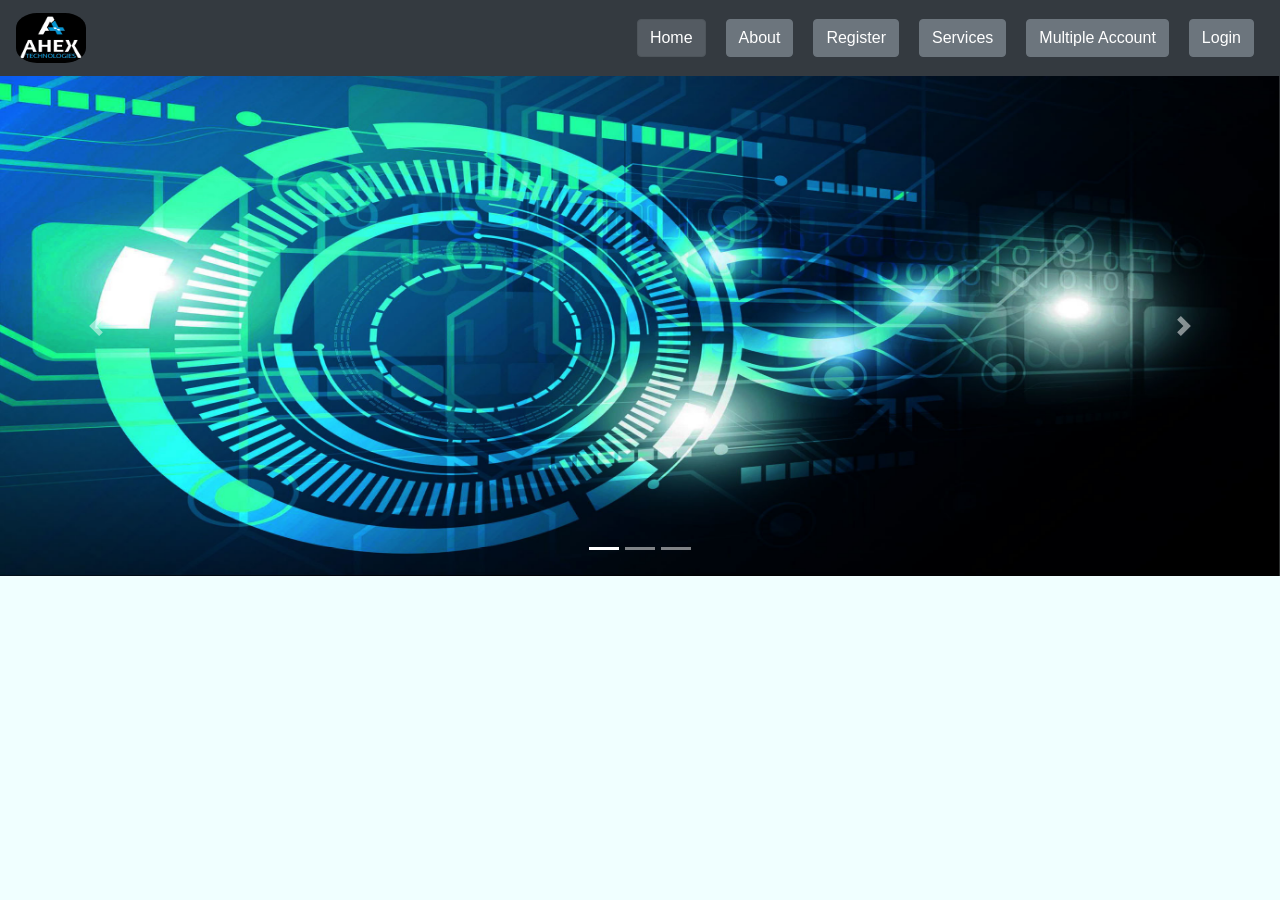
<file: ravi.html>
<!DOCTYPE html>
<html lang="en">
  <head>
    <meta charset="UTF-8" />
    <meta http-equiv="X-UA-Compatible" content="IE=edge" />
    <meta name="viewport" content="width=device-width, initial-scale=1.0" />
    <title>Document</title>

    <link rel="stylesheet" href="/css/index.css" />
    <link rel="stylesheet" href="/css/csv_xls.css"/>
    <link rel="stylesheet" href="css/bootstrap/bootstrap.min.css" />
    <link
    rel="stylesheet"
    href="https://cdn.datatables.net/1.13.1/css/jquery.dataTables.min.css"
  />
    <script src="js/lib/jquery.slim.min.js"></script>
    <script src="js/lib/popper.min.js"></script>
    <script src="js/lib/bootstrap.bundle.min.js"></script>
    <script src="js/lib/papaparse.js"></script>
    <script src="js/lib/xlsx_cdn.js"></script>
    <script src="https://cdn.datatables.net/1.13.1/js/jquery.dataTables.min.js"></script>
    <link
      rel="stylesheet"
      href="https://cdnjs.cloudflare.com/ajax/libs/font-awesome/4.7.0/css/font-awesome.min.css"
    />
    <link
      rel="stylesheet"
      href="https://cdn.datatables.net/1.13.1/css/jquery.dataTables.min.css"
    />
    <link rel="stylesheet" href="css/student_registration.css" />
    <link rel="stylesheet" href="css/about.css" />
    <link rel="stylesheet" href="/css/login.css" />
  </head>
  <body>
    <nav class="navbar navbar-expand-lg bg-dark navbar-dark sticky-top">
      <!-- Brand -->
      <a href="student_registration.html" class="navbar-brand"
        ><img
          src="images/download.png"
          alt="ahexlogo"
          width="70px"
          height="50px"
          id="logo"
      /></a>

      <!-- Toggler/collapsibe Button -->
      <button
        class="navbar-toggler"
        type="button"
        data-toggle="collapse"
        data-target="#collapsibleNavbar"
      >
        <span class="navbar-toggler-icon"></span>
      </button>

      <!-- Navbar links -->
      <div class="collapse navbar-collapse" id="collapsibleNavbar" >
        <div class="tab nav navbar-nav ml-auto">
          <ul class="navbar-nav ">
            <li class="navbar-item">
              <button
                class="tablinks btn btn-secondary text-white"
                onclick="openContent(event, 'Home')"
                id="defaultOpen"
              >
                Home
              </button>
              <!-- <a
                href="carousels.html"
                class="nav-link btn btn-secondary text-white btn1"
                >Home</a
              > -->
            </li>
            <li class="navbar-item">
              <button
                class="tablinks btn btn-secondary text-white"
                onclick="openContent(event, 'About')"
              >
                About
              </button>
              <!-- <a
                href="about.html"
                class="nav-link btn btn-secondary text-white btn1"
                >About</a
              > -->
            </li>
            <li class="navbar-item">
              <button
                class="tablinks btn btn-secondary text-white"
                onclick="openContent(event, 'Registration')"
              >
                Register
              </button>

              <!-- <a
                  href="student_registration.html"
                  class="nav-link btn btn-secondary text-white btn1"
                  >Register</a
                > -->
            </li>
            <li class="navbar-item">
              <button
                class="tablinks btn btn-secondary text-white"
                onclick="openContent(event, 'Services'),showData()"
              >
                Services
              </button>
              <!-- openContent(event, 'Services') -->
              <!-- <a
                  href="studentdata_table.html"
                  class="nav-link btn btn-secondary text-white btn1"
                  >Services</a
                > -->
            </li>
            <li class="navbar-item">
              <button
                class="tablinks btn btn-secondary text-white"
                onclick="openContent(event, 'Multipleaccount')"
              >
                Multiple Account
              </button>

              <!-- <a href="" class="nav-link btn btn-secondary text-white btn1"
                  >Logout</a
                > -->
            </li>
            <li class="navbar-item">
              <button
                class="tablinks btn btn-secondary text-white"
                onclick="openContent(event, 'Login')"
              >
                Login
              </button>

              <!-- <a href="" class="nav-link btn btn-secondary text-white btn1"
                  >Logout</a
                > -->
            </li>
          </ul>
        </div>
      </div>
    </nav>


    <div id="Home" class="tabcontent">
        <!-- home content-->
        <div id="demo" class="carousel slide" data-ride="carousel">
          <!-- Indicators -->
          <ul class="carousel-indicators">
            <li data-target="#demo" data-slide-to="0" class="active"></li>
            <li data-target="#demo" data-slide-to="1"></li>
            <li data-target="#demo" data-slide-to="2"></li>
          </ul>
  
          <!-- The slideshow -->
          <div class="carousel-inner">
            <div class="carousel-item active">
              <img
                src="/images/pic4.jpg"
                alt="Los Angeles"
                width="100%"
                height="500px"
              />
            </div>
            <div class="carousel-item">
              <img
                src="/images/pic5.jpg"
                alt="Chicago"
                width="100%"
                height="500px"
              />
            </div>
            <div class="carousel-item">
              <img
                src="images/pic3.jpg"
                alt="New York"
                width="100%"
                height="500px"
              />
            </div>
          </div>
  
          <!-- Left and right controls -->
          <a class="carousel-control-prev" href="#demo" data-slide="prev">
            <span class="carousel-control-prev-icon"></span>
          </a>
          <a class="carousel-control-next" href="#demo" data-slide="next">
            <span class="carousel-control-next-icon"></span>
          </a>
        </div>
  
        <!-- home content ends here -->
      </div>
       <!-- about starts here -->
      <div id="About" class="tabcontent">
       
        <div class="container">
          <img src="/images/pic2.jpg" alt="image" width="100%" height="100px" />
        </div>
        <div class="about-section">
          <p>
            Founded in July 2009, Ahex Technologies is an ISO 9001 certified
            software development company. We are provider of customized web
            application, mobile application and e-business solutions across the
            globe. We provide required technical expertise which we have learned
            after working on various web and mobile applications across different
            business domain. We have a diverse portfolio which includes end to end
            application development using different technologies which meets and
            matches the client requirements.
          </p>
        </div>
        
      </div>
       <!-- about ends here -->
      <div id="Registration" class="tabcontent">
        <!-- Registration starts here -->
        <header class="header">
          <div class="row">
              <div class="col-sm-12 ">
                  <h1 class="title text-white">Registration Form</h1>
                  <hr>
              </div>
  
          </div>
         
       
       </header>
       <section class="container" >
         <form id="form">
          <div class="row ">
              <div class="col-sm-4 col-md-4 col-lg-4 ">
                  <label for="">Firstname</label><br>
                  <input type="text" class="form-control" name="firstname" id="fname" required>
              </div>
            
              <div class="col-sm-4 col-md-4 col-lg-4">
                  <label for="">Lastname</label><br>
                  <input type="text" class="form-control" name="lastname" id="lname" ></div>
              <div class="col-sm-4 col-md-4 col-lg-4">
                  <label for="">Surname</label><br>
                  <input type="text" class="form-control" name="Surname" id="sname" required></div>
  
          </div>
          
          <div class="row">
              <div class="col-sm-4 col-md-4 col-lg-4">
                  <label for="">Fathername</label><br>
                  <input type="text" class="form-control" name="fathername" id="fatname" required>
              </div>
              <div class="col-sm-4 col-md-4 col-lg-4">
                  <label for="">Mothername</label><br>
                  <input type="text" class="form-control" name="mothername" id="motname" ></div>
              <div class="col-sm-4 col-md-4 col-lg-4">
                  <label for="">Email</label><br>
                  <input type="email" class="form-control" name="email" id="email" required></div>
  
          </div>
          <div class="row ">
              <div class="col-sm-4 col-md-4 col-lg-4 col-xl-4">
                  <label for="dob">Country code</label>
                  <select  id="countrycode" class="form-control" required>
                      <option value="+91-India">+91-India</option>
                      <option value="+90-Turkey">+90-Turkey</option>
                      <option value="+886-Taiwan">+886-Taiwan</option>
                      <option value="+92-Pakistan">+92-Pakistan</option>
                  </select>
                  
              </div>
      
              <div class="col-sm-4 col-md-4 col-lg-4 col-xl-4">
                  <label for="">Phonenumber</label><br>
                  <input type="number" class="form-control" name="phonenumber" id="phonenumber" placeholder="Phonenumber" required>
                  
              </div>
              <div class="col-sm-4 col-md-4 col-lg-4 col-xl-4">
                  <label for="">Aadharnumber</label><br>
                  <input type="number" class="form-control" name="adharnum" id="adharnum" placeholder="Adharnumber"  maxlength="12" required>
              </div>
  
          </div>
   
          <div class="row ">
              <div class="col-md-12 col-sm-12 col-lg-4 col-xl-3">
                  <label for="">Gender</label><br>
                  
                  <div class="form-control">
                      <input type="radio"  name="gender" id="male" value="Male" >  
                      <label for="male">Male</label>
                      <input type="radio"  name="gender" id="female" value="Female">
                      <label for="female">Female</label>
                      <input type="radio"  name="gender" id="others" value="Others">
                      <label for="others">Others</label>
                  </div>
                  
              </div>
             
              
              <div class="col-sm-12 col-md-12 col-lg-4 col-xl-3">
              <label for="dob">Date of birth</label><br>
              <input type="date"  name="dob" id="dob"  class="form-control">
              </div>
              <div class="col-sm-12 col-md-12 col-lg-4 col-xl-3">
                  <label for="citizen">Citizen</label><br>
                  <select  id="citizen" class="form-control" required>
                      <option value="India">India</option>
                      <option value="Turkey">Turkey</option>
                      <option value="Taiwan">Taiwan</option>
                      <option value="Pakistan">Pakistan</option>
                      <option value="India">India</option>
                      <option value="Turkey">Turkey</option>
                      <option value="Taiwan">Taiwan</option>
                      <option value="Pakistan">Pakistan</option>
                  </select>
              </div>
              <div class="col-sm-12 col-md-12 col-lg-4 col-xl-3">
                  <label for="">Studying</label><br>
                  <div class="form-control">
                     
                      <input type="radio"  name="study" id="field1" value="B.Tech"> 
                      <label for="field1">B.Tech</label> 
                      <input type="radio"  name="study" id="field2" value="M.Tech">
                      <label for="field2">M.Tech</label>
                      <input type="radio" name="study" id="field3" value="M.B.A">
                      <label for="field3">M.B.A</label>
                  </div>
                 
              </div>
              
          </div>
          
          <div class="row">
              <div class="col-sm-12 col-md-12 col-lg-6">
                  <fieldset>
                      <legend>Current Address</legend>
  
                     <textarea name="address" id="caddress" cols="50" rows="5" class="form-control"></textarea>
                  </fieldset>
               
              </div>
              <div class="col-sm-12 col-md-12 col-lg-6">
                  <fieldset>
                      <legend>Permanant Address</legend>
                     <textarea name="peraddress" id="peraddress" cols="50" rows="5"  class="form-control"></textarea>
                  </fieldset>
              </div>    
              
          </div>
          <div class="row">
            <div class="col-sm-12 col-md-12">
            <fieldset>
              <legend>Hobbies</legend>
              <div class="form-control">
                   <input type="checkbox" class="checkbox" name="hobby1" id="hobby1" value="Cricket">
                   <label for="hobby1">Cricket</label>
                   <input type="checkbox"  class="checkbox" name="hobby2" id="hobby2" value="Singing">
                   <label for="hobby2">Singing</label>
                   <input type="checkbox"  class="checkbox" name="hobby3" id="hobby3" value="Reading">
                   <label for="hobby3">Reading</label>
                   <input type="checkbox"  class="checkbox" name="hobby4" id="hobby4" value="Dancing">
                   <label for="hobby4">Dancing</label>
              
              </div>
            </fieldset>
              </div>
             
            </div>
          <div class="row ">
              <div class="col-sm-12 col-md-12 col-lg-3 "> 
                <label for="">SelfIntroduction</label><br>
                <input type="file" name="selfintr" id="file1" class="form-control">
              </div>
              <div class="col-sm-12 col-md-12 col-lg-3"> 
                  <label for="file2">Profile Pic</label><br>
                  <input type="file" name="pic" id="file2"  class="form-control">
              </div>
              <div class="col-sm-12 col-md-12 col-lg-3"> 
                  <label for="file3">Adhar Card</label><br>
                  <input type="file" name="pic" id="file3"  class="form-control">
              </div>
              <div class="col-sm-12 col-md-12 col-lg-3"> 
                  <label for="file4">Identity Card</label><br>
                  <input type="file" name="pic" id="file4"  class="form-control">
              </div>
              
          </div>
         <br>
         <!-- for data picker start -->
         <div class="row">
          <div class="col-sm-4 col-lg-4">
           <label for="study_from">Study From</label>
             <input type="date" name="study_from" id="study_from" class="form-control">
          </div>
          <div class="col-sm-4 col-lg-4">
             <textarea name="" id="study_duration_comment" cols="10" rows="5" placeholder="Please mention comments here..." class="form-control"></textarea>
          </div>
          <div class="col-sm-4 col-lg-4">
           <label for="study_to">Study To</label>
           <input type="date" name="study_to" id="study_to" class="form-control">

          </div>
     </div>
     
     <!-- date picker end -->
          <div class="row border border-dark"> 
            <div class="col-sm-12 col-md-12 col-lg-12">
              <input type="checkbox" name="termsandcond" id="termsandcond" >
              <label for="termsandcond" class="text-primary">Terms and Conditions</label><br>
            
              <p>Lorem, ipsum dolor sit amet consectetur adipisicing elit. Consequuntur laborum eum perferendis dignissimos fuga, cum dicta nihil adipisci dolorem dolorum! Quaerat totam iste sint a sunt, delectus assumenda fugiat! Fugit.</p>
              <p>Lorem ipsum, dolor sit amet consectetur adipisicing elit. Cum, aspernatur explicabo dolor harum possimus molestias.</p>
          </div>
          </div>
              <div class="col-sm-12 col-md-12 col-lg-12 text-center ">
                     <input type="submit"  class="btn-primary btn-lg" ></button>
                     <input type="reset"  class="btn-dark btn-lg"value="Reset">
              </div>
          </div>
            
         </form>
       </section>
        <!-- Registration ends here -->
      </div>
      <div id="Services" class="tabcontent">
  
        <!-- Services Starts Here -->
        <div class="container-fluid ">
       
          <div class="table-responsive">
            <table class="table table-striped" id="myTable">
              <tr>
                <th>First_Name</th>
                <th>Last_Name</th>
                <th>Sur_Name</th>
                <th>Father_Name</th>
                <th>Mother_Name</th>
                <th>Email_Id</th>
                <th>Country_Code</th>
                <th>Phone_Number</th>
                <th>Aadhar_Number</th>
                <th>Date_Of_Birth</th>
                <th>Nationality</th>
                <th>Current_Address</th>
                <th>Permanant_Address</th>
                <th>Gender</th>
                <th>Study</th>
                <th>Hobbies</th>
                <th>Study_From_To</th>
                 <th>Timestamp</th>
                 <th>Edit</th>
                <th>Delete</th>
              </tr>
            
            </table>
          </div>
        
          </div>
      
        </div>
        
          <!-- bootstrap popup-->
          
            
            
            <!-- The Modal -->
            <div class="modal" id="myModal">
              <div class="modal-dialog">
                <div class="modal-content">
            
                  <!-- Modal Header -->
                  <div class="modal-header">
                    <!-- <h4 class="modal-title">Modal Heading</h4> -->
                    <button type="button" class="close" data-dismiss="modal">&times;</button>
                  </div>
            
                  <!-- Modal body -->
                  <div class="modal-body">
                   <!--form 
                    -->
                    <header class="header">
                      <div class="row">
                          <div class="col-sm-12 ">
                              <h1 class="title text-white">Student Edit Form</h1>
                              <hr>
                          </div>
              
                      </div>
                     
                   
                   </header>
                   <section class="container" >
                     <form id="editform">
                      <div class="row ">
                          <div class="col-sm-12">
                              <label for="">Firstname</label><br>
                              <input type="text" class="form-control" name="firstname" id="edit_fname" >
                          </div>
                        
                          <div class="col-sm-12">
                              <label for="">Lastname</label><br>
                              <input type="text" class="form-control" name="lastname" id="edit_lname" ></div>
                          <div class="col-sm-12">
                              <label for="">Surname</label><br>
                              <input type="text" class="form-control" name="Surname" id="edit_sname" ></div>
              
                      </div>
                      
                      <div class="row">
                          <div class="col-sm-12">
                              <label for="">Fathername</label><br>
                              <input type="text" class="form-control" name="fathername" id="edit_fathername" >
                          </div>
                          <div class="col-sm-12">
                              <label for="">Mothername</label><br>
                              <input type="text" class="form-control" name="mothername" id="edit_mothername" ></div>
                          <div class="col-sm-12">
                              <label for="">Email</label><br>
                              <input type="email" class="form-control" name="email" id="edit_email" ></div>
              
                      </div>
                      <div class="row ">
                          <div class="col-sm-12">
                              <label for="dob">Country code</label>
                              <select  id="edit_countrycode" class="form-control" >
                                  <option value="+91-India">+91-India</option>
                                  <option value="+90-Turkey">+90-Turkey</option>
                                  <option value="+886-Taiwan">+886-Taiwan</option>
                                  <option value="+92-Pakistan">+92-Pakistan</option>
                              </select>
                              
                          </div>
                  
                          <div class="col-sm-12">
                              <label for="">Phonenumber</label><br>
                              <input type="number" class="form-control" name="phonenumber" id="edit_phonenumber" placeholder="Phonenumber">
                              
                          </div>
                          <div class="col-sm-12">
                              <label for="">Aadharnumber</label><br>
                              <input type="number" class="form-control" name="adharnum" id="edit_adharnum" placeholder="Adharnumber"  maxlength="12"></div>
                        
              
                      </div>
               
                      <div class="row ">
                          <div class="col-sm-12">
                              <label for="">Gender</label><br>
                              
                              <div class="form-control">
                                  <input type="radio"  name="gender" id="editmale" value="Male" >  
                                  <label for="male">Male</label>
                                  <input type="radio"  name="gender" id="edit_female" value="Female">
                                  <label for="female">Female</label>
                                  <input type="radio"  name="gender" id="edit_others" value="Others">
                                  <label for="others">Others</label>
                              </div>
                              
                          </div>
                         
                          
                          <div class="col-sm-12">
                          <label for="dob">Date of birth</label><br>
                          <input type="date"  name="dob" id="edit_dob"  class="form-control">
                          </div>
                          <div class="col-sm-6">
                              <label for="edit_citzen">Citizen</label><br>
                              <select  id="edit_citizen" class="form-control">
                                  <option value="India">India</option>
                                  <option value="Turkey">Turkey</option>
                                  <option value="Taiwan">Taiwan</option>
                                  <option value="Pakistan">Pakistan</option>
                                  <option value="India">India</option>
                                  <option value="Turkey">Turkey</option>
                                  <option value="Taiwan">Taiwan</option>
                                  <option value="Pakistan">Pakistan</option>
                              </select>
                          </div>
                          <div class="col-sm-12">
                              <label for="">Studying</label><br>
                              <div class="form-control">
                                 
                                  <input type="radio"  name="study" id="edit_field1" value="B.Tech"> 
                                  <label for="field1">B.Tech</label> 
                                  <input type="radio"  name="study" id="edit_field2" value="M.Tech">
                                  <label for="field2">M.Tech</label>
                                  <input type="radio" name="study" id="edit_field3" value="M.B.A">
                                  <label for="field3">M.B.A</label>
                              </div>
                             
                          </div>
                          
                      </div>
                      
                      <div class="row">
                          <div class="col-sm-12">
                              <fieldset>
                                  <legend>Current Address</legend>
              
                                 <textarea id="myText1" name="myText1"  cols="30" rows="10" class="form-control"></textarea>
                              </fieldset>
                           
                          </div>
                          <div class="col-sm-12">
                              <fieldset>
                                  <legend>Permanant Address</legend>
                                  <textarea name="myText2" id="myText2" cols="30" rows="10" class="form-control"></textarea>
                                 <!-- <textarea name="peraddress" id="edit_permanantaddress" cols="50" rows="5" class="form-control"></textarea> -->
                              </fieldset>
                          </div>    
                          
                      </div>
                      <div class="row">
                        <div  class="col-sm-12">
                          <fieldset>
                            <legend>Hobbies</legend>
                           
                            
                              <div class="form-control">
                                <input type="checkbox" class="edit_checkbox" name="edit_hobby1" id="edit_hobby1" value="Cricket">
                                <label for="edit_hobby1">I like Cricket</label>
                                <input type="checkbox"  class="edit_checkbox" name="edit_hobby2" id="edit_hobby2" value="Singing">
                                <label for="edit_hobby2">I Like Singing</label>
                              </div>
                               <div  class="form-control">
                                <input type="checkbox"  class="edit_checkbox" name="edit_hobby3" id="edit_hobby3" value="Reading">
                                <label for="edit_hobby3"> I likeReading</label>
                                <input type="checkbox"  class="edit_checkbox" name="edit_hobby4" id="edit_hobby4" value="Dancing">
                                <label for="edit_hobby4">I like Dancing</label>
                               </div>
                                
                              
                          </fieldset>
                        </div>
                              </div>
                         
                      <div class="row ">
                          <div class="col-sm-12 "> 
                            <label for="">SelfIntroduction</label><br>
                            <input type="file" name="selfintr" id="edit_file1" class="form-control">
                          </div>
                          <div class="col-sm-12"> 
                              <label for="file2">Profile Pic</label><br>
                              <input type="file" name="pic" id="edit_file2"  class="form-control">
                          </div>
                          <div class="col-sm-12"> 
                              <label for="file3">Adhar Card</label><br>
                              <input type="file" name="pic" id="edit_file3"  class="form-control">
                          </div>
                          <div class="col-sm-12"> 
                              <label for="file4">Identity Card</label><br>
                              <input type="file" name="pic" id="edit_file4"  class="form-control">
                          </div>
                          
                      </div>
                     <br>
                    <!-- date picker starts -->
                    <div class="row">
                      <div class="col-sm-4 col-lg-4">
                       <label for="edit_study_from">Study From</label>
                         <input type="date" name="edit_study_from" id="edit_study_from" class="form-control">
                      </div>
                      <div class="col-sm-4 col-lg-4">
                         <textarea name="" id="edit_study_duration_comment" cols="10" rows="5" placeholder="Please mention comments here..." class="form-control"></textarea>
                      </div>
                      <div class="col-sm-4 col-lg-4">
                       <label for="study_to">Study To</label>
                       <input type="date" name="edit_study_to" id="edit_study_to" class="form-control">
                      </div>
                    </div>
                    <!-- date picker ends -->
                      <div class="row border border-dark">
                        <div class="col-sm-12">
                          <span>
                            <input type="checkbox" name="termsandcond" id="edit_termsandcond" >
                            <p>I agree to the terms of Condition<span><sup class="text-danger">*</sup></span></p>
                          </span>
                        
                          
                      </div>
                      </div>
                          <div class="col-sm-12  text-center ">
                                 <button type="button" onclick="updateData()" class="btn-primary btn-lg" data-dismiss="modal">update</button>
                                 <input type="reset"  class="btn-dark btn-lg"value="Reset">
                          </div>
                      </div>
                        
                     </form>
                   </section>
            
                </div>
              </div>
            </div>
             
        
        <!-- Services Ends HERE -->
       
      </div>
    <!-- multiple Acccount Starts here -->

 <!-- about starts here -->
<div id="Multipleaccount" class="tabcontent">
       
  <!-- <div class="container-fluid">
  <img src="/images/pic2.jpg" alt="image" width="100%" height="100px" />
  </div> -->
  <!-- files here -->
  <div container>
    <div class="row">
          <div class="col-sm-6 col-lg-6">
            <div class="filessection">
              <div class="csvsec">
                <h3>CSV <span class="text-primary">FILE READER</span></h3>
                <form id="csv_form">
                 <label for="csv_file1" class="csv_xlx_heading">Upload CSV file Here</label><br>
                 <input type="file" name="csv_file1" id="csv_file1" class="csv_xlx_btn" accept=".csv"><br>
                 <input type="submit" value="Upload" class="btn btn-success" id="csvbutton">
                </form>
              </div>
              <div class="xsvsec">
                <h3>XLS&XLSX <span class="text-primary">FILE READER</span></h3>
                <form id="xls_form">
                 <label for="xls_file1"  class="csv_xlx_heading">Upload XLX & XLSX files Here</label><br>
                 <input type="file" name="xls_file1" id="xlxfile1"  class="csv_xlx_btn" accept=".xlx,.xlsx"><br>
                 <input type="submit" value="Upload" class="btn btn-primary" id="xlsbutton">
                </form>
              </div>
             
            </div>
           
          </div>
          <div class="col-sm-6 col-lg-6">
            <div class="container">
              <img src="/images/png1.png" alt="readingpng" width="400px" height="350px">
            </div>
            
          </div>
    </div>
  </div>
  
  <table class="table table-striped" id="xlsTable">
    <thead>
      <tr>
        <th>Name</th>
        <th>Place</th>
        <th>Designation</th>
        <th>Email</th>
        <th>Phonenumber</th>
        <th>Surname</th>
      </tr>
    </thead>
    <tbody></tbody>
    <tfoot>
      <tr>
        <th>Name</th>
        <th>Place</th>
        <th>Designation</th>
        <th>Email</th>
        <th>Phonenumber</th>
        <th>Surname</th>
      </tr>
    </tfoot>
  
  </table> 
 

   
  <table class="table table-striped" id="csvTable">
    <thead>
      <tr>
        <th>Name</th>
        <th>MATHS</th>
        <th>SOCIAL</th>
        <th>ENGLISH</th>
        <th>TELUGU</th>
        
      </tr>
    </thead>
    <tbody>

    </tbody>
    <tfooter>
      <tr>
        <th>Name</th>
        <th>MATHS</th>
        <th>SOCIAL</th>
        <th>ENGLISH</th>
        <th>TELUGU</th>
        
      </tr>
    </tfooter>
  
  </table>
<!-- foooter starts -->
 
<footer class="bg-dark text-center text-white">
  <!-- grid container -->
  <div class="container p-4">
    <!-- social media -->
    <section class="mb-4">
      <!-- facebook -->
      <a  class="btn btn-outline-light btn-floating m-1" href="" role="button">
        <i class="fa fa-facebook" aria-hidden="true"></i>
      </a>
      <!-- twitter -->
    <a class="btn btn-outline-light btn-floating m-1" href="" role="button">
      <i class="fa fa-twitter" area-hidden="true"></i>
    </a>
    <!-- google -->
    <a  class="btn btn-outline-light btn-floating m-1" href="" role="button">
      <i class="fa fa-google" area-hidden="true">
       </i>
    </a>
    <!-- instagram -->
    <a  class="btn btn-outline-light btn-floating m-1" href="" role="button">
      <i class="fa fa-instagram" area-hidden="true"></i>
    </a>
    <!-- linked-in -->
    <a  class="btn btn-outline-light btn-floating m-1"href="" role="button">
      <i class="fa fa-linkedin" area-hidden="true"></i>
    </a>

    <!-- github -->
    <a  class="btn btn-outline-light btn-floating m-1" href="" role="button">
      <i class="fa fa-github"></i>
    </a>
    </section>
 
<!-- Section: Form -->
<section class="">
<form action="">
<!--Grid row-->
<div class="row d-flex justify-content-center">
  <!--Grid column-->
  <div class="col-auto">
    <p class="pt-2">
      <strong>Sign up for our newsletter</strong>
    </p>
  </div>
  <!--Grid column-->

  <!--Grid column-->
  <div class="col-md-5 col-12">
    <!-- Email input -->
    <div class="form-outline form-white mb-4">
      <input type="email" id="form5Example21" class="form-control" />
      <label class="form-label" for="form5Example21">Email address</label>
    </div>
  </div>
  <!--Grid column-->

  <!--Grid column-->
  <div class="col-auto">
    <!-- Submit button -->
    <button type="submit" class="btn btn-outline-light mb-4">
      Subscribe
    </button>
  </div>
  <!--Grid column-->
</div>
<!--Grid row-->
</form>
</section>
<!-- Section: Form -->

<!-- section text -->
<section class="mb-4">
<p>Founded in July 2009, Ahex Technologies is an ISO 9001 certified software development company. We are provider of customized web application, mobile application and e-business solutions across the globe.</p>

</section>

<!-- secttion links  -->
<section >
<div class="row">
   <div class="col-lg-3 col-md-6 mb-4 mb-md-0">
    <h5 class="text-uppercase">Services</h5>
    <ul class="list-unstyled mb-0">
      <li>
        <a class="text-white" href="">Frontend Development</a>
      </li>
      <li>
        <a class="text-white" href="">Backend Development</a>
      </li>
      <li>
        <a href="" class="text-white">Android Development</a>
      </li>
      <li>
        <a href="" class="text-white">Fullstack Devlopment</a>
      </li>

    </ul>

   </div>
   <!-- grid column -->
   <div class="col-lg-3 col-md-6 mb-4 mb-md-0">
    <h5 class="text-uppercase">About Ahex</h5>
    <ul class="list-unstyled mb-0">
      <li>
        <a class="text-white" href="">Photo gallery</a>
      </li>
      <li>
        <a href="" class="text-white">Projects Info</a>
      </li>
      <li>
        <a href="" class="text-white">Tesimonies</a>
      </li>
      <li>
        <a href="" class="text-white">Employees</a>
      </li>

    </ul>

   </div>
   <!-- grid column -->
   <div class="col-lg-3 col-md-6 mb-4 mb-md-0">
    <h5 class="text-uppercase">Branches</h5>
    <ul class="list-unstyled mb-0">
      <li>
        <a href="" class="text-white">Hyderabad</a>
      </li>
      <li>
        <a href="" class="text-white">Delhi</a>
      </li>
      <li>
        <a href="" class="text-white">USA</a>
      </li>
      <li>
        <a href="" class="text-white">Banglore</a>
      </li>
    </ul> 

   </div>
   <!-- grid column -->

   <div class="col-lg-3 col-md-6 mb-4 mb-md-0">
    <h5 class="text-uppercase">Address</h5>
    <ul class="list-unstyled mb-0">
      <li><a href="" class="text-white">ph:+91-45555442212</a></li>
    </ul>
    <iframe src="https://www.google.com/maps/embed?pb=!1m18!1m12!1m3!1d3806.16379991568!2d78.38572241487726!3d17.451872488039964!2m3!1f0!2f0!3f0!3m2!1i1024!2i768!4f13.1!3m3!1m2!1s0x3bcb900ed933ff81%3A0xb79715aed0874331!2sAhex%20Technologies%20Private%20Limited!5e0!3m2!1sen!2sin!4v1668929508276!5m2!1sen!2sin" width="auto" height="auto" style="border:0;" allowfullscreen="" loading="lazy" referrerpolicy="no-referrer-when-downgrade"></iframe>
   </div>

</div>

<!-- footer -->

<div class="text-center p-3 " style="background-color: rgba(0, 0, 0, 0.2) ;">
© 2022 Copyright:
<a href="https://ahex.co/" class="text-white">Ahex Technologies</a>

</div>


</section>
      

     </div>
    </form>

   </section>






  </div>
</footer>
<!-- footer ends -->















  <!-- files end -->
    <!-- <div id="csv_table_sec">
      <div class="container-fluid ">
       
        <div class="table-responsive">
          <div class="row search_table justify-content-end">
            <div class="col-lg-12">
                <form class="search" id="csv_search_form">
                  <input type="text" name="searchcsvdata" id="searchcsvdata" placeholder="Search..">
                  <button type="button"><i class="fa fa-search" id="csvSearchingbtn"></i></button>
                  <input type="button" id="csv_sorting_btn" class="btn btn-success" value="Sorting Data" onclick="csvSorting()">
                </form>
            </div>
            
  
          <table class="table table-striped" id="csvTable">
            <tr>
              <th>Name</th>
              <th>MATHS</th>
              <th>SOCIAL</th>
              <th>ENGLISH</th>
              <th>TELUGU</th>
              
            </tr>
          
          </table>
             pagination -->
             <!-- <ul class="pagination"> -->
              <!-- <li class="page-item"><a class="page-link" href="#" id="csvprepage" onclick="csvPrevpage()">Previous</a></li>
              <li class="page-item"><a class="page-link" href="#"  id="csvfirstpage" onclick="csvFirstpage()">1</a></li>
              <li class="page-item"><a class="page-link" href="#" id="csvpage2" onclick="csvSecondpage()">2</a></li>
              <li class="page-item"><a class="page-link" href="#"  id="csvpage3">3</a></li>
              <li class="page-item"><a class="page-link" href="#" onclick="csvlastpage()">Next</a></li>
            </ul>
        </div>
      
        </div>
     </div>
    </div>  -->
<!-- 
        <div id="xlx_table_sec">
          <div class="container-fluid ">
        
          </div>
          <div class="table-responsive">
            <div class="row search_table justify-content-end">
              <div class="col-lg-12">
                <div class="csvsearchbtn">
                  <form class="search" id="xlx_seach_form">
                    <input type="text" name="searchxsldata" id="searchxsldata" placeholder="Search..">
                    <button type="button" id="xlxbutton"><i class="fa fa-search btncsv important"></i></button>
                    <input type="button" id="sorting_btn"class="btn btn-success" value="Sorting Data" onclick="xlsxSorting()">
                  </form>
                 
                </div>
              </div>
           
     -->
           
              
            
  
            <!-- pagination -->
          <!--  
              <ul class="pagination ">
                <li class="page-item"><a class="page-link" id="xslxprepage" href="#">Previous</a></li>
                <li class="page-item"><a class="page-link" id="xlxfirstpage" onclick="xslFirstpage()" href="#">1</a></li>
                <li class="page-item"><a class="page-link" id="xslpage2" href="#">2</a></li>
                <li class="page-item"><a class="page-link" id="xslpage3" href="#">3</a></li>
                <li class="page-item"><a class="page-link" href="#">Next</a></li>
              </ul>
          
           
          </div>
        
          </div>
          
        </div>
    
  
    </div>
    
  
</div>
 -->
 <!-- about ends here -->

<!--    Multiple Account Ends here -->
      <div id="Login" class="tabcontent">
     
        <div class="row">
          <div class="col-sm-6">
                  <!-- login form -->
                  <div class="container">
                    <div class="loginform">
                      <h3 class="text-dark text-center"  >Login Here</h3>
                      <form action="">
                        <label for="username" class="label">Username</label>
                        <input
                          type="text"
                          name="username"
                          id="username"
                          class="fields"
                        /><br />
                        <label for="password" class="label">Password</label>
                        <input
                          type="password"
                          name="password"
                          id="password"
                          class="fields"
                        /><br />
                        <input type="submit" value="Submit" class="btn1" />
                        <input type="reset" value="Reset" class="btn1" />
                      </form>
                       <h3 class="text-center">or</h3>
                       <div class="row">
                        <div class="col-lg-12 p-3 text-center">
                         <a href="" ><i class="fa fa-google fa-2x p-3"  style="color: red;"aria-hidden="true"></i></a> 
                          <a href=""><i class="fa fa-facebook fa-2x p-3" style="color:blue;"aria-hidden="true"></i></a>
                          <a href=""><i class="fa fa-github fa-2x p-3" style="color:rgb(36, 35, 35)"; aria-hidden="true"></i></a>
                        </div>

                       </div>
                    </div>
                    
                  </div>
             </div>
             <div class="col-sm-6">
 <!-- login form -->
 <div class="container">
  <div class="loginform">
    <h3 class="text-dark text-center"  >Register Here</h3>
    <form action="">
      <label for="username" class="label">Username</label>
      <input
        type="text"
        name="username"
        id="username"
        class="fields"
      /><br />
      <label for="number" class="label">Phone number</label>
      <input
        type="text"
        name="username"
        id="username"
        class="fields"
      /><br />
      <label for="date" class="label">Date of birth</label>
      <input
        type="date"
        name="username"
        id="username"
        class="fields"
      /><br />
      <label for="password" class="label">Password</label>
      <input
        type="password"
        name="password"
        id="password"
        class="fields"
      /><br />
      <input type="submit" value="Submit" class="btn1" />
      <input type="reset" value="Reset" class="btn1" />
    </form>
  </div>
</div>
</div>
</div>
      
        <!-- login ends here -->
        <!-- login ends here -->
      </div>
  
      <script>
        function openContent(evt, contentName) {
          var i, tabcontent, tablinks;
          tabcontent = document.getElementsByClassName("tabcontent");
          for (i = 0; i < tabcontent.length; i++) {
            tabcontent[i].style.display = "none";
          }
          tablinks = document.getElementsByClassName("tablinks");
          for (i = 0; i < tablinks.length; i++) {
            tablinks[i].className = tablinks[i].className.replace(" active", "");
          }
          document.getElementById(contentName).style.display = "block";
          evt.currentTarget.className += " active";
        }
  
        // Get the element with id="defaultOpen" and click on it
        document.getElementById("defaultOpen").click();
      </script>
      <script src="js/new-script_sample.js"></script>
      <!-- <script src="js/papaparse.js"></script> -->
       <script src="js/xlxjsontotable.js"></script>
       <script src="js/csvjsontable.js"></script>
  </body>
</html>
</file>
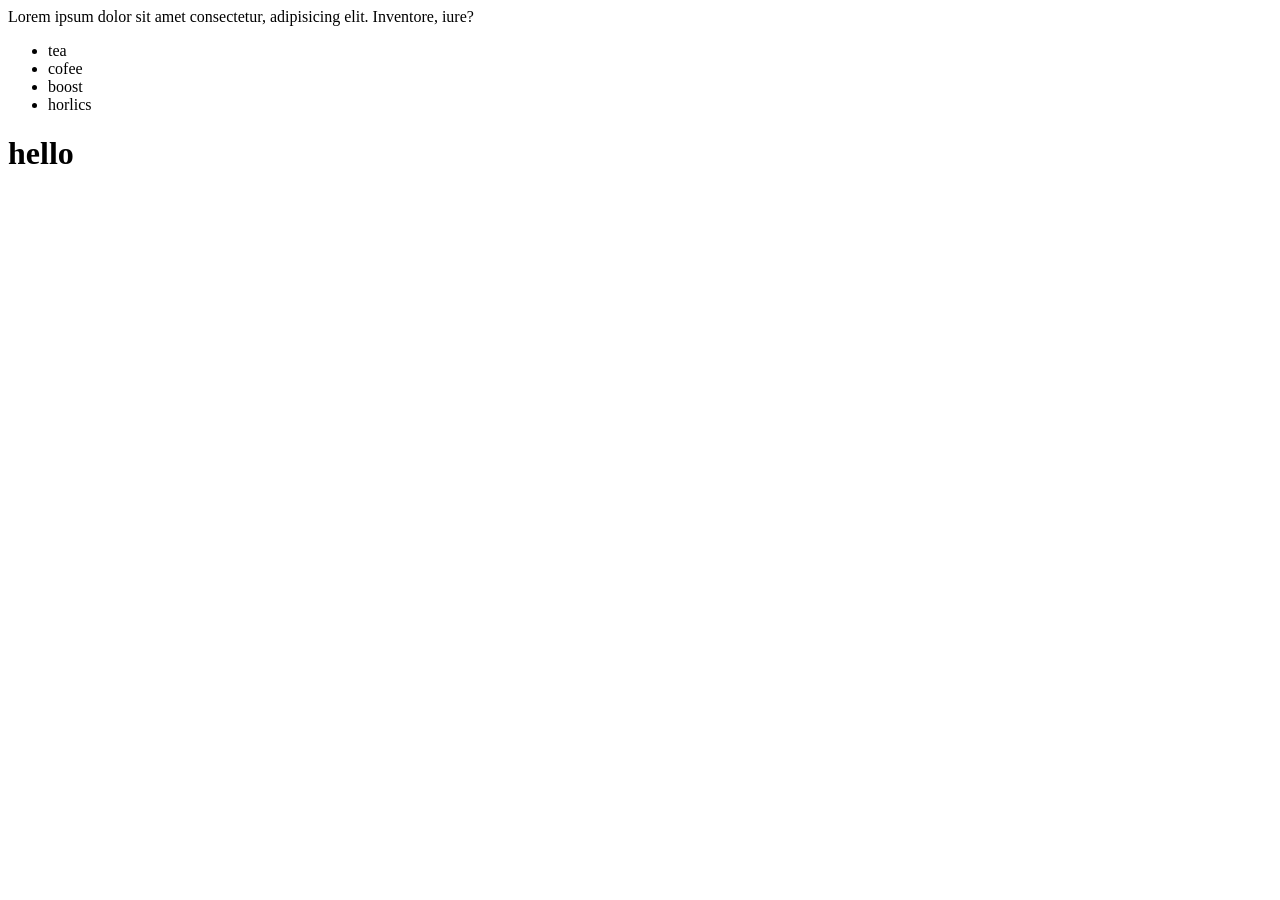
<file: MISSLAEOUS/HTML/sample.html>
<!DOCTYPE html>
<html lang="en">
  <head>
    <meta charset="UTF-8" />
    <meta http-equiv="X-UA-Compatible" content="IE=edge" />
    <meta name="viewport" content="width=device-width, initial-scale=1.0" />
  </head>
  <body>
    <div id="btn">
      Lorem ipsum dolor sit amet consectetur, adipisicing elit. Inventore, iure?
    </div>
    <div id="container">
      <ul>
        <li>tea</li>
        <li>cofee</li>
        <li>boost</li>
        <li>horlics</li>
      </ul>
    </div>
    <div id="ravi"></div>

    <div class="trasverse_doom">
      <h1 id="on1">hello</h1>
      <h2 id=""></h2>
    </div>

    <script>
      document.cookie = "username=ravikumar ;expires=29 Oct 2022 00:00:00 IST";
      let cok1 = document.getElementById("ravi");
      cok1.innerHTML = document.cookie;

      // sessionStorage.setItem("ocupation", "software developer");
      // const one1 = document.getElementById("btn");
      // const res = sessionStorage.getItem("ocupation");
      // console.log(res);
      // const obj = {
      //   name: "ravikumar",
      //   age: 20,
      //   place: "konala",
      //   birthday: "05-01-1996",
      // };
      // sessionStorage.setItem("mydetails", JSON.stringify(obj));
      // console.log(sessionStorage.getItem("mydetails"));
      // function myFun1(e) {
      //   console.log(e);
      // }
      // if (one1) {
      //   one1.addEventListener("mouseover", myFun1);
      // }

      // let btn = document.getElementById("btn");
      // btn.style.background = "red";
      // btn.style.width = "100px";
      // btn.style.height = "200px";
    </script>
  </body>
</html>
</file>
<file: css/index.css>
*{
padding: 0px;
margin: 0px;
}
</file>
<file: css/csv_xls.css>
* {
    box-sizing: border-box;
}
#csvTable{
    display: none;
}
#xlsTable{
    display: none;
}
form.search input[type=text] {
    padding: 8px;
    font-size: 17px;
    border: 1px solid gray;
    float: left;
    width: 30%;
    background-color: #f1f1f1;
    border-radius: 10px;
    margin-bottom: 10px;
}

form.search button {
    padding: 8px;
    width: 10%;
    float: left;
    background-color: rgb(21, 167, 72);
    border-radius: 10px;
    color: white;
    font-size: 17px;
    border: 1px solid gray;
    border-left: none;

}

form.search button:hover {
    background-color: rgb(85, 82, 80);
}

.filessection {
    width: auto;
    height: auto;
    display: inline-flex;
    justify-content: center;
    margin-top: 100px;
}

#xlsbutton,
#csvbutton {
    margin: 2px;
    width: 200px;
}

.csv_xlx_heading {
    font-family: 'Times New Roman', Times, serif;
    color: black;
}

#sorting_btn {
    padding: 8px;
    width: auto;
    float: left;
    background-color: rgb(39, 116, 216);
    border-radius: 10px;
    color: white;
    font-size: 17px;
    border: 1px solid gray;
    border-left: none;
    margin-left: 5%;
}
#csv_sorting_btn{
    padding: 8px;
    width: auto;
    float: left;
    background-color: rgb(39, 116, 216);
    border-radius: 10px;
    color: white;
    font-size: 17px;
    border: 1px solid gray;
    border-left: none;
    margin-left: 5%;
}
#csv_sorting_btn:hover{
    background-color: gray;
}
#sorting_btn:hover {
    background-color: rgb(85, 82, 80);
}
#csv_table_sec{
    display: none;
}
#xlx_table_sec{
    display: none;
}
</file>
<file: css/student_registration.css>
*{
    padding: 0px;
    margin:0px;

}
body{
    background-color:rgb(239, 253, 253);
}
nav{
  height:auto;

}
.row{
    padding: 10px;
    margin: 10px;
}
.title{
  
    display: inline;
    
}
h1{
    color: white;
    text-shadow: 2px 2px 4px #000000;
}
#logo{
    border-radius:30%;
}
.header {
   text-align: center;
   
}
hr{
   width:500px;
   height: 2px;
   margin-left: auto;
   margin-right: auto;
   
  
}
.navbar-item{
    padding: 10px;
  
  
}
</file>
<file: css/about.css>
*{
    padding: 0;
}
body{
    background-color: azure;
}
.container{
    padding: 20px;
}
.about-section{
    background-color: rgb(239, 253, 253);
    padding: 30px;
}
.about-section p{
    font-size:30px ;
    
}
</file>
<file: css/login.css>
*{
    padding: 0px;
    margin:0px;
}
.loginform{
    width: 400px;
    height: auto;
    margin: 0px auto;
  
    margin-top: 50px;
    padding: 10px;
    border-radius: 10px;
}
.fields{
    width: 300px;
    height: 40px;
    border-radius:10px;
    margin: 5px;
    padding: 5px;
    margin-left: 25px;

}
.fields:hover{
    background-color: rgb(222, 231, 231);
}
.label{
    font-size:20px;
    font-family: Impact, Haettenschweiler, 'Arial Narrow Bold', sans-serif;
     color: rgb(29, 32, 32);
     margin-left:30px;
}
.btn1{
    width: 100px;
    height: 40px;
    border-radius:10px;
    padding:5px;
    background-color: white;
    margin-left:50px;
    margin-top: 20px;
}
.btn1:hover{
    background-color: rgb(180, 194, 194);
}
</file>
